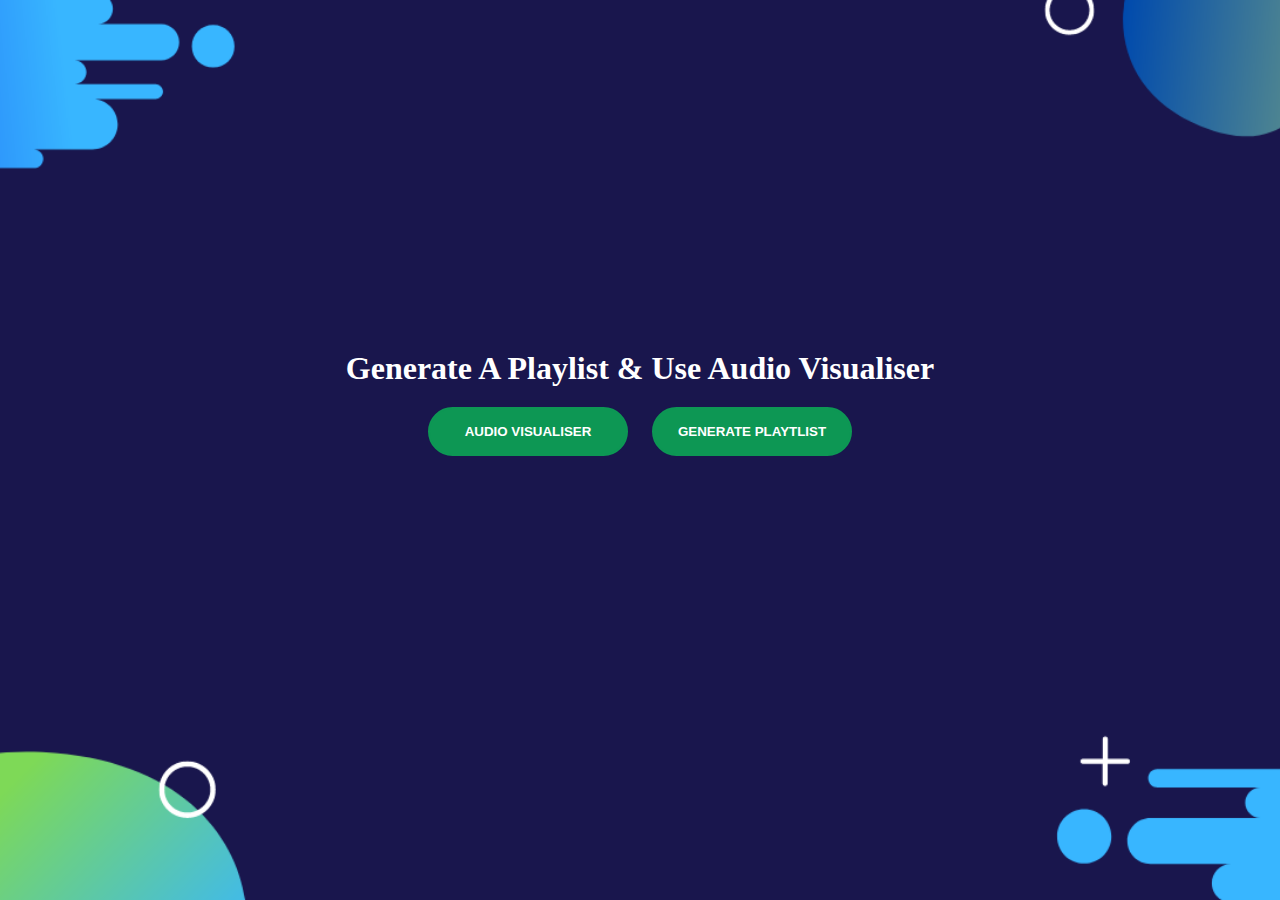
<file: index.html>
<html>
    <head>
        <title>Homepage</title>
        <link rel="stylesheet" href="style.css">

    </head>
    <body>
        <div class="banner">
            <div class = "content">
                <h1>Generate A Playlist & Use Audio Visualiser</h1>
                <a href="visualiser.html"><button type="button"><span></span>AUDIO VISUALISER</button></a>
                <a href="generator.html"><button type="button"><span></span>GENERATE PLAYTLIST</button></a>
                </div>
            </div>
            
        </div>
        
    </body>
</html>
</file>
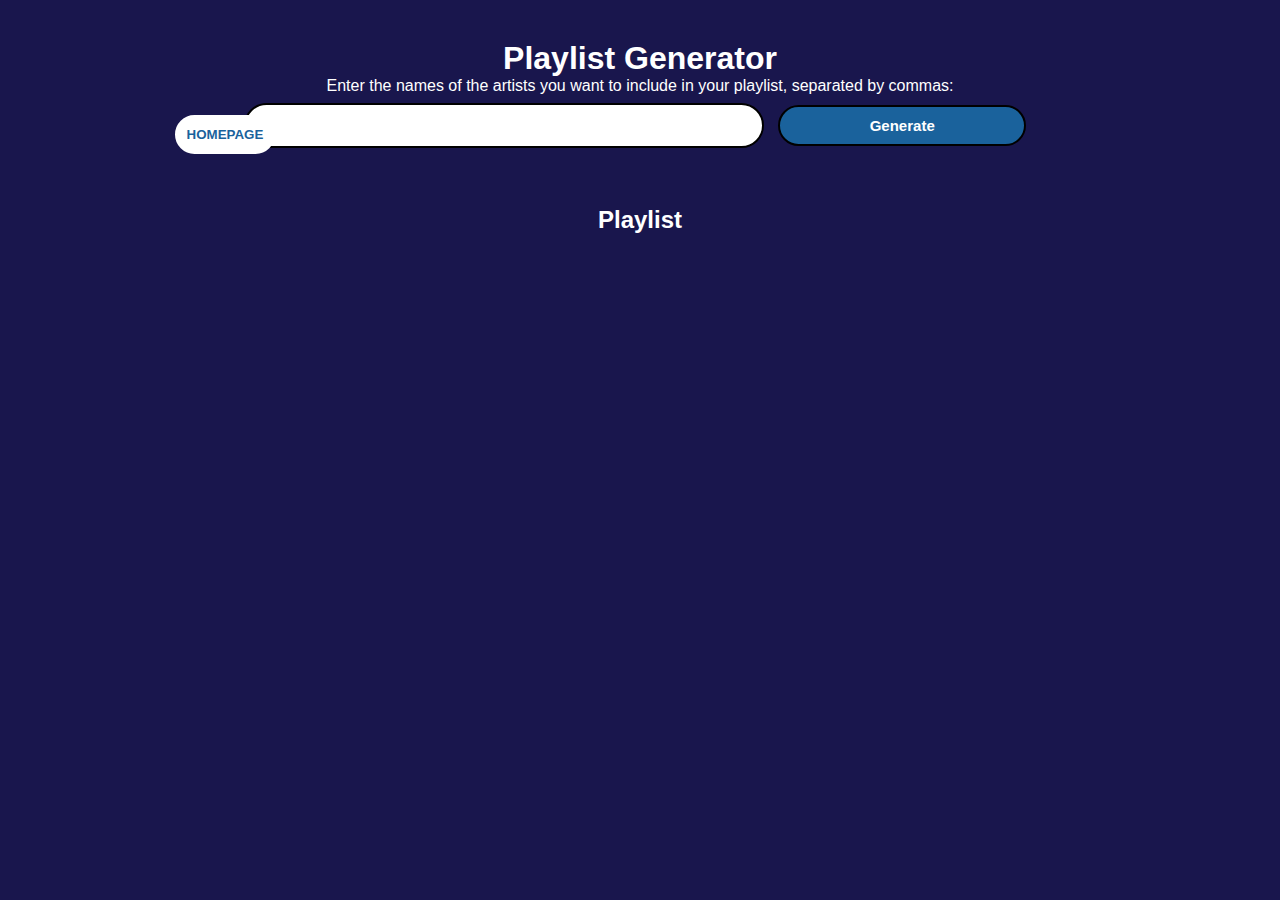
<file: generator.html>
<!DOCTYPE html>
<html>

<head>
  <link rel="stylesheet" href="generatorstyle.css" />
</head>

<body>
  <div id="playlist-generator">
    <h1>Playlist Generator</h1>
    <p>Enter the names of the artists you want to include in your playlist, separated by commas:</p>
    <input type="text" id="playlist-input" />
    <button id="generate-playlist-button">Generate</button>
  </div>

  <div id="playlist">
    <h2>Playlist</h2>
    <ul id="playlist-tracks"></ul>

    <audio id="audio-player" autoplay crossorigin="anonymous">
      Your browser does not support the audio element.
    </audio>

    <!-- <audio id="audio-player" autoplay></audio> -->


    <!-- <canvas id="audio-visualizer"></canvas> -->

    <!-- <div id="audio-controls">
      <button id="play-button">Play</button>
      <button id="stop-button">Stop</button>
      <button id="skip-button">Skip</button>
    </div> -->
  </div>
  <div class = "content">
    <a href="index.html"><button type="button"><span></span>HOMEPAGE</button></a>
  </div>

  <script src="generatorscript.js"></script>
</body>

</html>
</file>
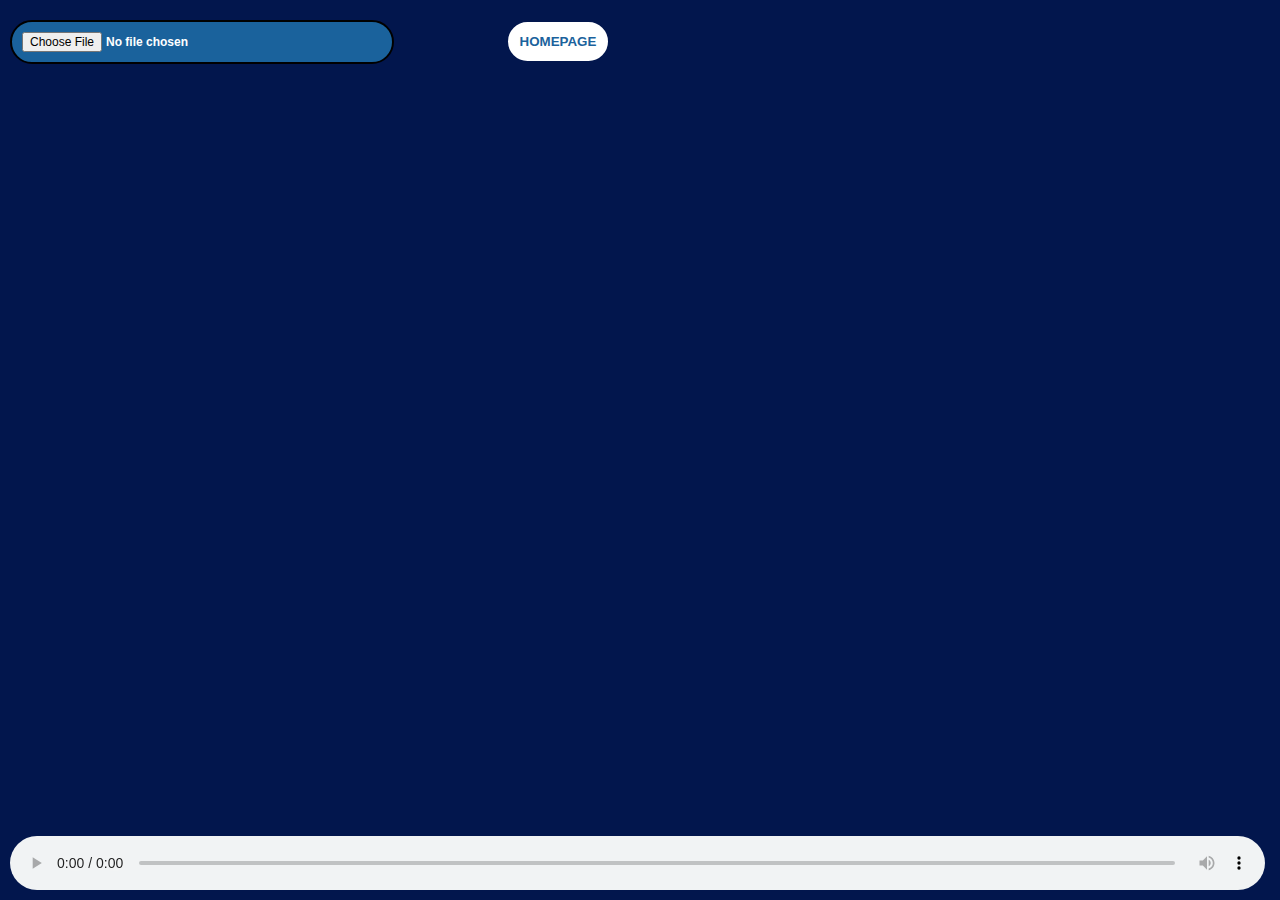
<file: visualiser.html>
<html>
  <head>
    <meta charset="UTF-8">
    <meta name="viewport" content="width=device-width, initial-scale=1.0">
    <meta http-equiv="X-UA-Compatible" content="ie=edge">
    <title>Music Visualizer</title>
    <link rel="stylesheet" href="visualiserstyle.css">
    <script src="visualiserscript.js"></script>
  </head>
  <body>
    <input type="file" id="file-input" accept="audio/*,video/*,image/*" />
    <canvas id="canvas"></canvas>
    <h3 id="name"></h3>
    <audio id="audio" controls></audio>
    <div id="background"></div>
    <div class = "content">
      <a href="index.html"><button type="button"><span></span>HOMEPAGE</button></a>
    </div>
  </body>

</html>
</file>
<file: style.css>
*{
    margin: 0;
    padding: 0;
    font-family: 'Lucida Sans';
}
.banner{
    width: 100%;
    height: 100vh;
    background-image: url(background.png);
    background-size: cover;
    background-position: center;
    z-index: -2;
}

.content{
    width: 100%;
    position: absolute;
    top: 30%;
    text-align: center;
    color: #fff;
}

.content h1{
    font: size 100px;
    margin-top: 80px
}

button{
    width: 200px;
    padding: 15px 0;
    text-align: center;
    margin: 20px 10px;
    border-radius: 25px;
    font-weight: bold;
    font-family: arial;
    border: 2px solid #0d9754;
    background: #0d9754;
    color: #fff;
    cursor: pointer;
   
}

button:hover {
    border: 2px solid #fff;
    color: #0d9754;
    background: #fff;
}
</file>
<file: generatorstyle.css>
* {
  padding: 0;
  margin: 0;
}

body {
    font-family: -apple-system, BlinkMacSystemFont, "Segoe UI", Roboto, Helvetica, Arial, sans-serif; /* Use system font stack */
    background-color: #19164D;
    background-image: url('https://cdn.discordapp.com/attachments/892735201132834846/1052678071364362321/Generator_Background.png');
    background-repeat: no-repeat;
    background-position: center;
    background-attachment: fixed;
    color: #ffffff;
    text-align: center;
}

#heading {
  text-align: center;
  padding: 2.4rem;
  font-size: 2.8rem;
  color: var(--font);
} 

#playlist-generator {
    margin: 20px auto;
    /*background-color: #3D3D3D;*/
    padding: 20px;
}

#playlist-input {
    font-size: 18px;
    padding: 10px;
    width: 40%;
    border-radius: 2rem;
    border: 2px solid #000000;
    color: #7a7979;
}

#generate-playlist-button {
    font-size: 15px;
    font-weight: bold;
    padding: 10px;
    width: 20%;
    margin-top: 10px;
    border-radius: 2rem;
    border: 2px solid #000000;
    background-color: #1a629c;
    color: #ffffff;
    cursor: pointer;
}

#generate-playlist-button:hover {
    background-color: #0099c0;
}

#playlist {
    margin: 20px auto;
    margin-top: 5px;
    width: 30%;
    padding: 5px auto;
    text-align: center; 
    color: #ffffff;
}

/* #playlist {
  display: flex;
  align-items: center;
  flex-direction: column;
} */

 #playlist-tracks {
  display: flex;
  align-items: center;
  flex-direction: column;
  list-style-type: none;
} 

#playlist-tracks li {
  border: 0.5px solid black;
  padding: 0.5rem;
  /* margin: 0.5rem; */
  border-radius: 1rem;
  text-align: center;
  color: var(--font);
  background-color: rgba(0, 0, 0, .25); 
  /* background-color: var(--dark-blue); */
  min-width: 30rem;
  max-width: 80rem;
}
.content{
  width: 450px;
  position: absolute;
  top: 95px;
  text-align: center;
  color: #fff;
}

button{
  width: 100px;
  padding: 10px 0;
  text-align: center;
  margin: 20px 10px;
  border-radius: 25px;
  font-weight: bold;
  font-family: arial;
  border: 2px solid #fff;
  background: #fff;
  color: #1a629c;
  cursor: pointer;
 
}

button:hover {
  border: 2px solid #1a629c;
  color: #fff;
  background: #1a629c;
}
</file>
<file: visualiserstyle.css>
body {
    background-color: rgb(2, 22, 77);
    background-image: url('https://cdn.discordapp.com/attachments/892735201132834846/1052678071364362321/Generator_Background.png');
    background-repeat: no-repeat;
    background-position: center;
    background-attachment: fixed;
  }
  
  #file-input {
    position: fixed;
     top: 10px;
    left: 10px;
    z-index: 3; 
    font-size: 12px;
    font-weight: bold;
    padding: 10px;
    width: 30%;
    margin-top: 10px;
    border-radius: 2rem;
    border: 2px solid #000000;
    background-color: #1a629c;
    color: #ffffff;
    cursor: pointer;
  }
  
  #canvas {
    position: fixed;
    left: 0;
    top: 0;
    width: 100%;
    height: 100%;
  }
  
  audio {
    position: fixed;
    left: 10px;
    bottom: 10px;
    width: calc(100% - 25px);
    z-index: 3;
  }
  
  #name {
    position: absolute;
    top: 0;
    right: 20px;
    z-index: 3;
    color: #eeeeee;
    font-family: monospace;
  }
  
  #background {
    width: 100%;
    height: 100%;
    position: absolute;
    top: 0;
    left: 0;
    /* background: linear-gradient(transparent,#00035f,transparent);
    background-size: 100% 7px; */
    background-image: url('https://cdn.discordapp.com/attachments/892735201132834846/1052678071364362321/Generator_Background.png');
    background-repeat: no-repeat;
    background-position: center;
    background-attachment: fixed;
    /* animation: bg 1s infinite linear; */
    z-index: 0;
    opacity: 0.3;
  }
  
  @keyframes bg {
    0%{ background-position: 0 0; }
    100%{ background-position: 8px 8px; }
  }

  .content{
    width: 1100px;
    position: absolute;
    top: 1.5px;
    text-align: center;
    color: #fff;
  }
  
  button{
    width: 100px;
    padding: 10px 0;
    text-align: center;
    margin: 20px 10px;
    border-radius: 25px;
    font-weight: bold;
    font-family: arial;
    border: 2px solid #fff;
    background: #fff;
    color: #1a629c;
    cursor: pointer;
   
  }
  
  button:hover {
    border: 2px solid #1a629c;
    color: #fff;
    background: #1a629c;
  }
</file>
